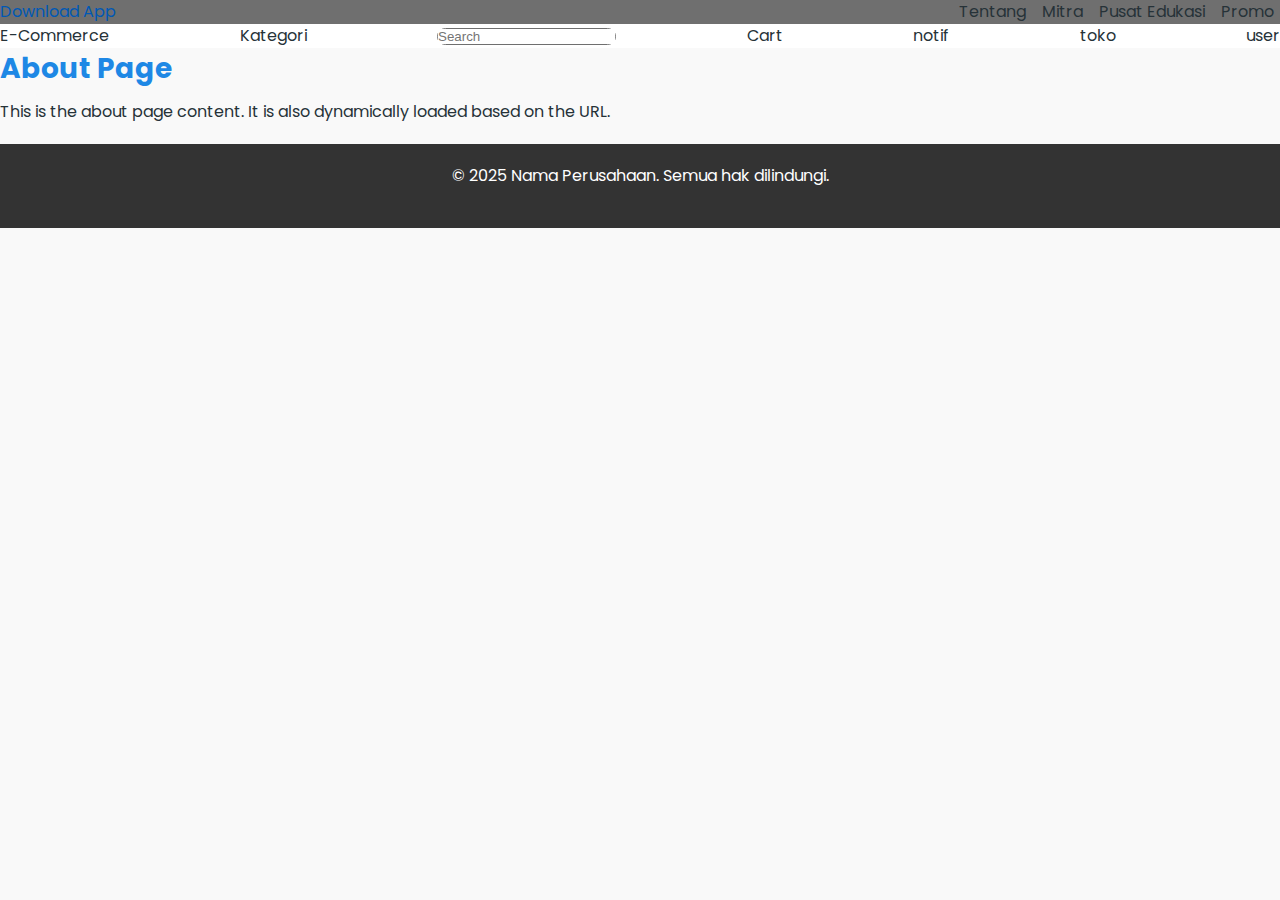
<file: about.html>
<!DOCTYPE html>
<html lang="en">
  <head>
    <meta charset="UTF-8" />
    <meta name="viewport" content="width=device-width, initial-scale=1.0" />
    <title>Dashboard</title>
    <link
      rel="stylesheet"
      href="https://fonts.googleapis.com/css?family=Poppins:400,700,900"
    />
    <link rel="stylesheet" href="css/style.css" />
  </head>
  <body>
    <div id="header-container"></div>
    <div id="main-content-container"></div>
    <div id="footer-container"></div>

    <script src="js/script.js"></script>
  </body>
</html>
</file>
<file: css/style.css>
:root {
  --primary: #1e88e5;
  --dark-primary: #0058b5;
  --warna-latar: #f9f9f9;
  --dark: #263238;
  --light-gray: #aeaeae;
  --light: #f5f5f5;
  --success: #4caf50;
  --error: #f44336;
  --info: #2196f3;
  --warning: #ffc107;
  --skeleton: #e0e0e0;
  --dark-gray: #6f6f6f;
  --warna-link: #0080ff;
  --warna-link-hover: #0056b3;
  --warna-header: #333;
  --warna-footer: #333;
}

* {
  box-sizing: border-box;
  margin: 0;
  padding: 0;
}

body {
  font-family: "Poppins", sans-serif;
  font-size: 16px;
  line-height: 1.5;
  color: var(--dark);
  background-color: var(--warna-latar);
}

h1,
h2,
h3,
h4,
h5,
h6 {
  color: var(--primary);
  margin-bottom: 10px;
}

h1 {
  font-size: 36px;
}

h2 {
  font-size: 28px;
}

h3 {
  font-size: 22px;
}

h4 {
  font-size: 18px;
}

h5 {
  font-size: 16px;
}

h6 {
  font-size: 14px;
}

p {
  margin-bottom: 20px;
}

a {
  text-decoration: none;
  color: var(--primary);
}

a:hover {
  color: var(--dark-primary);
}

footer {
  background-color: var(--warna-footer);
  color: #fff;
  padding: 20px;
  text-align: center;
  clear: both;
}

.center {
  text-align: center;
}

.float-left {
  float: left;
}

.float-right {
  float: right;
}

.clearfix::after {
  content: "";
  clear: both;
  display: table;
}

@media only screen and (max-width: 768px) {
  body {
    font-size: 14px;
  }

  h1 {
    font-size: 24px;
  }

  h2 {
    font-size: 20px;
  }
}
</file>
